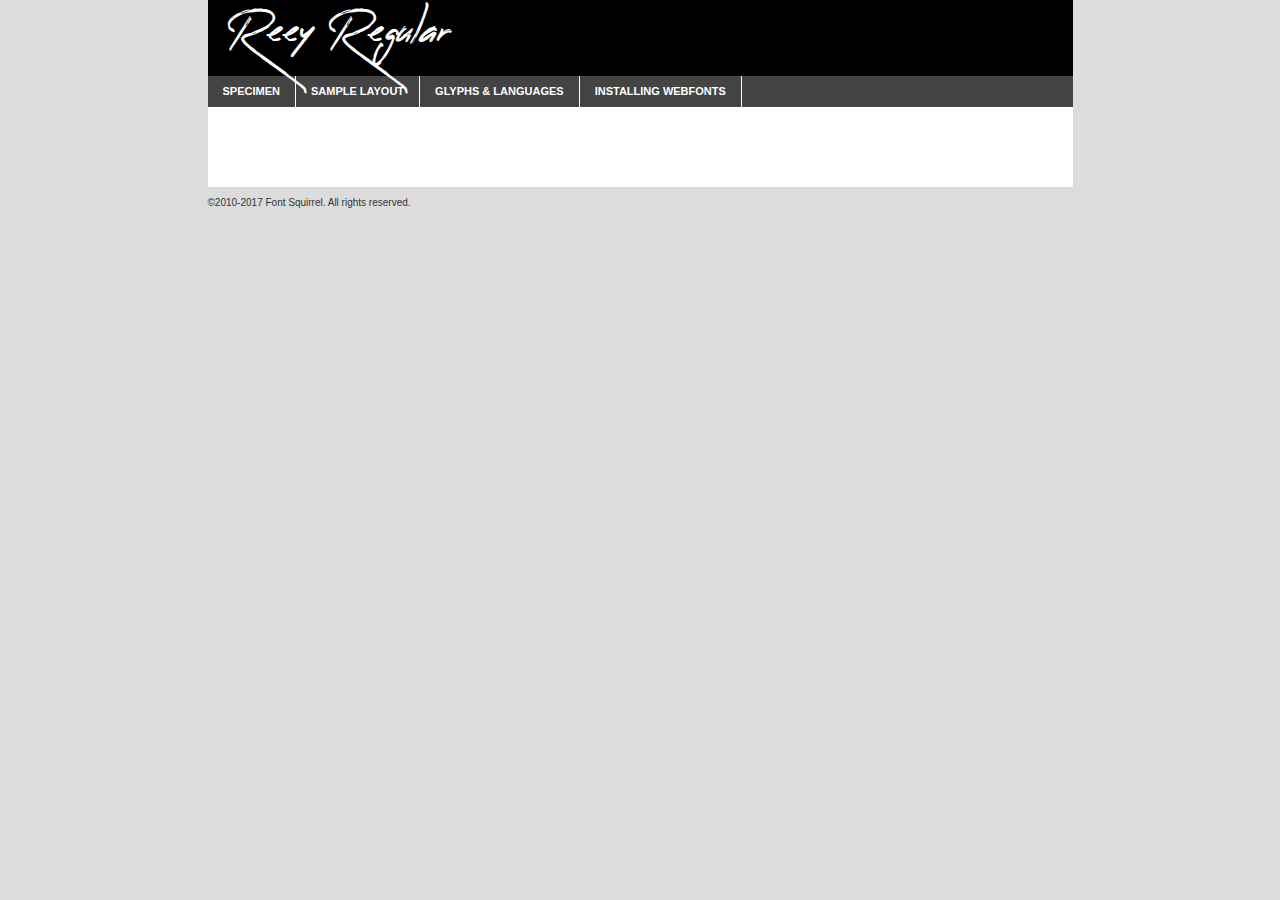
<file: assets/vendors/reey-font/reey-regular-demo.html>
<!DOCTYPE html PUBLIC "-//W3C//DTD XHTML 1.0 Transitional//EN"
	"http://www.w3.org/TR/xhtml1/DTD/xhtml1-transitional.dtd">

<html xmlns="http://www.w3.org/1999/xhtml" xml:lang="en" lang="en">
<head>
	<meta http-equiv="Content-Type" content="text/html; charset=utf-8" />
	<script src="http://ajax.googleapis.com/ajax/libs/jquery/1.7.2/jquery.min.js" type="text/javascript" charset="utf-8"></script>
	<script type="text/javascript">
	(function($){$.fn.easyTabs=function(option){var param=jQuery.extend({fadeSpeed:"fast",defaultContent:1,activeClass:'active'},option);$(this).each(function(){var thisId="#"+this.id;if(param.defaultContent==''){param.defaultContent=1;}
	if(typeof param.defaultContent=="number")
	{var defaultTab=$(thisId+" .tabs li:eq("+(param.defaultContent-1)+") a").attr('href').substr(1);}else{var defaultTab=param.defaultContent;}
	$(thisId+" .tabs li a").each(function(){var tabToHide=$(this).attr('href').substr(1);$("#"+tabToHide).addClass('easytabs-tab-content');});hideAll();changeContent(defaultTab);function hideAll(){$(thisId+" .easytabs-tab-content").hide();}
	function changeContent(tabId){hideAll();$(thisId+" .tabs li").removeClass(param.activeClass);$(thisId+" .tabs li a[href=#"+tabId+"]").closest('li').addClass(param.activeClass);if(param.fadeSpeed!="none")
	{$(thisId+" #"+tabId).fadeIn(param.fadeSpeed);}else{$(thisId+" #"+tabId).show();}}
	$(thisId+" .tabs li").click(function(){var tabId=$(this).find('a').attr('href').substr(1);changeContent(tabId);return false;});});}})(jQuery);
	</script>
	<link rel="stylesheet" href="specimen_files/specimen_stylesheet.css" type="text/css" charset="utf-8" />
	<link rel="stylesheet" href="stylesheet.css" type="text/css" charset="utf-8" />

	<style type="text/css">
					body{
				font-family: 'reeyregular';
							}
		</style>

	<title>Reey Regular Specimen</title>
	
	
	<script type="text/javascript" charset="utf-8">
		$(document).ready(function() {
			$('#container').easyTabs({defaultContent:1});
		});
	</script>
</head>

<body>
<div id="container">
	<div id="header">
		Reey Regular	</div>
	<ul class="tabs">
		<li><a href="#specimen">Specimen</a></li>
		<li><a href="#layout">Sample Layout</a></li>
				<li><a href="#glyphs">Glyphs &amp; Languages</a></li>
		<li><a href="#installing">Installing Webfonts</a></li>
		
	</ul>
	
	<div id="main_content">

		
			<div id="specimen">
		
				<div class="section">
					<div class="grid12 firstcol">
						<div class="huge">AaBb</div>
					</div>
				</div>
		
				<div class="section">
					<div class="glyph_range">A&#x200B;B&#x200b;C&#x200b;D&#x200b;E&#x200b;F&#x200b;G&#x200b;H&#x200b;I&#x200b;J&#x200b;K&#x200b;L&#x200b;M&#x200b;N&#x200b;O&#x200b;P&#x200b;Q&#x200b;R&#x200b;S&#x200b;T&#x200b;U&#x200b;V&#x200b;W&#x200b;X&#x200b;Y&#x200b;Z&#x200b;a&#x200b;b&#x200b;c&#x200b;d&#x200b;e&#x200b;f&#x200b;g&#x200b;h&#x200b;i&#x200b;j&#x200b;k&#x200b;l&#x200b;m&#x200b;n&#x200b;o&#x200b;p&#x200b;q&#x200b;r&#x200b;s&#x200b;t&#x200b;u&#x200b;v&#x200b;w&#x200b;x&#x200b;y&#x200b;z&#x200b;1&#x200b;2&#x200b;3&#x200b;4&#x200b;5&#x200b;6&#x200b;7&#x200b;8&#x200b;9&#x200b;0&#x200b;&amp;&#x200b;.&#x200b;,&#x200b;?&#x200b;!&#x200b;&#64;&#x200b;(&#x200b;)&#x200b;#&#x200b;$&#x200b;%&#x200b;*&#x200b;+&#x200b;-&#x200b;=&#x200b;:&#x200b;;</div>
				</div>
				<div class="section">
					<div class="grid12 firstcol">
						<table class="sample_table">
							<tr><td>10</td><td class="size10">abcdefghijklmnopqrstuvwxyzABCDEFGHIJKLMNOPQRSTUVWXYZ0123456789abcdefghijklmnopqrstuvwxyzABCDEFGHIJKLMNOPQRSTUVWXYZ0123456789abcdefghijklmnopqrstuvwxyzABCDEFGHIJKLMNOPQRSTUVWXYZ</td></tr>
							<tr><td>11</td><td class="size11">abcdefghijklmnopqrstuvwxyzABCDEFGHIJKLMNOPQRSTUVWXYZ0123456789abcdefghijklmnopqrstuvwxyzABCDEFGHIJKLMNOPQRSTUVWXYZ0123456789abcdefghijklmnopqrstuvwxyzABCDEFGHIJKLMNOPQRSTUVWXYZ</td></tr>
							<tr><td>12</td><td class="size12">abcdefghijklmnopqrstuvwxyzABCDEFGHIJKLMNOPQRSTUVWXYZ0123456789abcdefghijklmnopqrstuvwxyzABCDEFGHIJKLMNOPQRSTUVWXYZ0123456789abcdefghijklmnopqrstuvwxyzABCDEFGHIJKLMNOPQRSTUVWXYZ</td></tr>
							<tr><td>13</td><td class="size13">abcdefghijklmnopqrstuvwxyzABCDEFGHIJKLMNOPQRSTUVWXYZ0123456789abcdefghijklmnopqrstuvwxyzABCDEFGHIJKLMNOPQRSTUVWXYZ0123456789abcdefghijklmnopqrstuvwxyzABCDEFGHIJKLMNOPQRSTUVWXYZ</td></tr>
							<tr><td>14</td><td class="size14">abcdefghijklmnopqrstuvwxyzABCDEFGHIJKLMNOPQRSTUVWXYZ0123456789abcdefghijklmnopqrstuvwxyzABCDEFGHIJKLMNOPQRSTUVWXYZ0123456789abcdefghijklmnopqrstuvwxyzABCDEFGHIJKLMNOPQRSTUVWXYZ</td></tr>
							<tr><td>16</td><td class="size16">abcdefghijklmnopqrstuvwxyzABCDEFGHIJKLMNOPQRSTUVWXYZ0123456789abcdefghijklmnopqrstuvwxyzABCDEFGHIJKLMNOPQRSTUVWXYZ</td></tr>
							<tr><td>18</td><td class="size18">abcdefghijklmnopqrstuvwxyzABCDEFGHIJKLMNOPQRSTUVWXYZ0123456789abcdefghijklmnopqrstuvwxyzABCDEFGHIJKLMNOPQRSTUVWXYZ</td></tr>
							<tr><td>20</td><td class="size20">abcdefghijklmnopqrstuvwxyzABCDEFGHIJKLMNOPQRSTUVWXYZ0123456789abcdefghijklmnopqrstuvwxyzABCDEFGHIJKLMNOPQRSTUVWXYZ</td></tr>
							<tr><td>24</td><td class="size24">abcdefghijklmnopqrstuvwxyzABCDEFGHIJKLMNOPQRSTUVWXYZ0123456789abcdefghijklmnopqrstuvwxyzABCDEFGHIJKLMNOPQRSTUVWXYZ</td></tr>
							<tr><td>30</td><td class="size30">abcdefghijklmnopqrstuvwxyzABCDEFGHIJKLMNOPQRSTUVWXYZ0123456789abcdefghijklmnopqrstuvwxyzABCDEFGHIJKLMNOPQRSTUVWXYZ</td></tr>
							<tr><td>36</td><td class="size36">abcdefghijklmnopqrstuvwxyzABCDEFGHIJKLMNOPQRSTUVWXYZ0123456789abcdefghijklmnopqrstuvwxyzABCDEFGHIJKLMNOPQRSTUVWXYZ</td></tr>
							<tr><td>48</td><td class="size48">abcdefghijklmnopqrstuvwxyzABCDEFGHIJKLMNOPQRSTUVWXYZ0123456789abcdefghijklmnopqrstuvwxyzABCDEFGHIJKLMNOPQRSTUVWXYZ</td></tr>
							<tr><td>60</td><td class="size60">abcdefghijklmnopqrstuvwxyzABCDEFGHIJKLMNOPQRSTUVWXYZ0123456789abcdefghijklmnopqrstuvwxyzABCDEFGHIJKLMNOPQRSTUVWXYZ</td></tr>
							<tr><td>72</td><td class="size72">abcdefghijklmnopqrstuvwxyzABCDEFGHIJKLMNOPQRSTUVWXYZ0123456789abcdefghijklmnopqrstuvwxyzABCDEFGHIJKLMNOPQRSTUVWXYZ</td></tr>
							<tr><td>90</td><td class="size90">abcdefghijklmnopqrstuvwxyzABCDEFGHIJKLMNOPQRSTUVWXYZ0123456789abcdefghijklmnopqrstuvwxyzABCDEFGHIJKLMNOPQRSTUVWXYZ</td></tr>
						</table>
				
					</div>
			
				</div>
		
		
		
								<div class="section" id="bodycomparison">


										<div id="xheight">
				<div class="fontbody">&#x25FC;&#x25FC;&#x25FC;&#x25FC;&#x25FC;&#x25FC;&#x25FC;&#x25FC;&#x25FC;&#x25FC;&#x25FC;&#x25FC;&#x25FC;&#x25FC;&#x25FC;&#x25FC;&#x25FC;&#x25FC;&#x25FC;&#x25FC;&#x25FC;&#x25FC;&#x25FC;&#x25FC;&#x25FC;&#x25FC;&#x25FC;&#x25FC;&#x25FC;&#x25FC;&#x25FC;&#x25FC;&#x25FC;&#x25FC;&#x25FC;&#x25FC;&#x25FC;&#x25FC;&#x25FC;&#x25FC;&#x25FC;&#x25FC;&#x25FC;&#x25FC;&#x25FC;&#x25FC;&#x25FC;&#x25FC;&#x25FC;&#x25FC;&#x25FC;&#x25FC;&#x25FC;&#x25FC;&#x25FC;&#x25FC;&#x25FC;&#x25FC;&#x25FC;&#x25FC;&#x25FC;&#x25FC;&#x25FC;&#x25FC;&#x25FC;&#x25FC;&#x25FC;&#x25FC;&#x25FC;&#x25FC;&#x25FC;&#x25FC;&#x25FC;&#x25FC;&#x25FC;&#x25FC;&#x25FC;&#x25FC;&#x25FC;&#x25FC;&#x25FC;&#x25FC;&#x25FC;&#x25FC;&#x25FC;&#x25FC;&#x25FC;&#x25FC;&#x25FC;&#x25FC;&#x25FC;&#x25FC;&#x25FC;&#x25FC;&#x25FC;&#x25FC;&#x25FC;&#x25FC;&#x25FC;body</div><div class="arialbody">body</div><div class="verdanabody">body</div><div class="georgiabody">body</div></div>
										<div class="fontbody" style="z-index:1">
											body<span>Reey Regular</span>
										</div>
										<div class="arialbody" style="z-index:1">
											body<span>Arial</span>
										</div>
										<div class="verdanabody" style="z-index:1">
											body<span>Verdana</span>
										</div>
										<div class="georgiabody" style="z-index:1">
											body<span>Georgia</span>
										</div>



								</div>
		
		
				<div class="section psample psample_row1" id="">
					
					<div class="grid2 firstcol">
						<p class="size10"><span>10.</span>Aenean lacinia bibendum nulla sed consectetur. Fusce dapibus, tellus ac cursus commodo, tortor mauris condimentum nibh, ut fermentum massa justo sit amet risus. Nullam id dolor id nibh ultricies vehicula ut id elit. Cum sociis natoque penatibus et magnis dis parturient montes, nascetur ridiculus mus. Nulla vitae elit libero, a pharetra augue.</p>
			
					</div>
					<div class="grid3">
						<p class="size11"><span>11.</span>Aenean lacinia bibendum nulla sed consectetur. Fusce dapibus, tellus ac cursus commodo, tortor mauris condimentum nibh, ut fermentum massa justo sit amet risus. Nullam id dolor id nibh ultricies vehicula ut id elit. Cum sociis natoque penatibus et magnis dis parturient montes, nascetur ridiculus mus. Nulla vitae elit libero, a pharetra augue.</p>
			
					</div>
					<div class="grid3">
						<p class="size12"><span>12.</span>Aenean lacinia bibendum nulla sed consectetur. Fusce dapibus, tellus ac cursus commodo, tortor mauris condimentum nibh, ut fermentum massa justo sit amet risus. Nullam id dolor id nibh ultricies vehicula ut id elit. Cum sociis natoque penatibus et magnis dis parturient montes, nascetur ridiculus mus. Nulla vitae elit libero, a pharetra augue.</p>
			
					</div>
					<div class="grid4">
						<p class="size13"><span>13.</span>Aenean lacinia bibendum nulla sed consectetur. Fusce dapibus, tellus ac cursus commodo, tortor mauris condimentum nibh, ut fermentum massa justo sit amet risus. Nullam id dolor id nibh ultricies vehicula ut id elit. Cum sociis natoque penatibus et magnis dis parturient montes, nascetur ridiculus mus. Nulla vitae elit libero, a pharetra augue.</p>
			
					</div>
					<div class="white_blend"></div>
					
				</div>
				<div class="section psample psample_row2" id="">
					<div class="grid3 firstcol">
						<p class="size14"><span>14.</span>Aenean lacinia bibendum nulla sed consectetur. Fusce dapibus, tellus ac cursus commodo, tortor mauris condimentum nibh, ut fermentum massa justo sit amet risus. Nullam id dolor id nibh ultricies vehicula ut id elit. Cum sociis natoque penatibus et magnis dis parturient montes, nascetur ridiculus mus. Nulla vitae elit libero, a pharetra augue.</p>
			
					</div>
					<div class="grid4">
						<p class="size16"><span>16.</span>Aenean lacinia bibendum nulla sed consectetur. Fusce dapibus, tellus ac cursus commodo, tortor mauris condimentum nibh, ut fermentum massa justo sit amet risus. Nullam id dolor id nibh ultricies vehicula ut id elit. Cum sociis natoque penatibus et magnis dis parturient montes, nascetur ridiculus mus. Nulla vitae elit libero, a pharetra augue.</p>
			
					</div>
					<div class="grid5">
						<p class="size18"><span>18.</span>Aenean lacinia bibendum nulla sed consectetur. Fusce dapibus, tellus ac cursus commodo, tortor mauris condimentum nibh, ut fermentum massa justo sit amet risus. Nullam id dolor id nibh ultricies vehicula ut id elit. Cum sociis natoque penatibus et magnis dis parturient montes, nascetur ridiculus mus. Nulla vitae elit libero, a pharetra augue.</p>
			
					</div>

					<div class="white_blend"></div>

				</div>
				
				<div class="section psample psample_row3" id="">
					<div class="grid5 firstcol">
						<p class="size20"><span>20.</span>Aenean lacinia bibendum nulla sed consectetur. Fusce dapibus, tellus ac cursus commodo, tortor mauris condimentum nibh, ut fermentum massa justo sit amet risus. Nullam id dolor id nibh ultricies vehicula ut id elit. Cum sociis natoque penatibus et magnis dis parturient montes, nascetur ridiculus mus. Nulla vitae elit libero, a pharetra augue.</p>
					</div>
					<div class="grid7">
						<p class="size24"><span>24.</span>Aenean lacinia bibendum nulla sed consectetur. Fusce dapibus, tellus ac cursus commodo, tortor mauris condimentum nibh, ut fermentum massa justo sit amet risus. Nullam id dolor id nibh ultricies vehicula ut id elit. Cum sociis natoque penatibus et magnis dis parturient montes, nascetur ridiculus mus. Nulla vitae elit libero, a pharetra augue.</p>
					</div>
					
					<div class="white_blend"></div>
					
				</div>
				
				<div class="section psample psample_row4" id="">
					<div class="grid12 firstcol">
						<p class="size30"><span>30.</span>Aenean lacinia bibendum nulla sed consectetur. Fusce dapibus, tellus ac cursus commodo, tortor mauris condimentum nibh, ut fermentum massa justo sit amet risus. Nullam id dolor id nibh ultricies vehicula ut id elit. Cum sociis natoque penatibus et magnis dis parturient montes, nascetur ridiculus mus. Nulla vitae elit libero, a pharetra augue.</p>
					</div>
					<div class="white_blend"></div>
					
				</div>
				
				
				
				<div class="section psample psample_row1 fullreverse">
					<div class="grid2 firstcol">
						<p class="size10"><span>10.</span>Aenean lacinia bibendum nulla sed consectetur. Fusce dapibus, tellus ac cursus commodo, tortor mauris condimentum nibh, ut fermentum massa justo sit amet risus. Nullam id dolor id nibh ultricies vehicula ut id elit. Cum sociis natoque penatibus et magnis dis parturient montes, nascetur ridiculus mus. Nulla vitae elit libero, a pharetra augue.</p>
			
					</div>
					<div class="grid3">
						<p class="size11"><span>11.</span>Aenean lacinia bibendum nulla sed consectetur. Fusce dapibus, tellus ac cursus commodo, tortor mauris condimentum nibh, ut fermentum massa justo sit amet risus. Nullam id dolor id nibh ultricies vehicula ut id elit. Cum sociis natoque penatibus et magnis dis parturient montes, nascetur ridiculus mus. Nulla vitae elit libero, a pharetra augue.</p>
			
					</div>
					<div class="grid3">
						<p class="size12"><span>12.</span>Aenean lacinia bibendum nulla sed consectetur. Fusce dapibus, tellus ac cursus commodo, tortor mauris condimentum nibh, ut fermentum massa justo sit amet risus. Nullam id dolor id nibh ultricies vehicula ut id elit. Cum sociis natoque penatibus et magnis dis parturient montes, nascetur ridiculus mus. Nulla vitae elit libero, a pharetra augue.</p>
			
					</div>
					<div class="grid4">
						<p class="size13"><span>13.</span>Aenean lacinia bibendum nulla sed consectetur. Fusce dapibus, tellus ac cursus commodo, tortor mauris condimentum nibh, ut fermentum massa justo sit amet risus. Nullam id dolor id nibh ultricies vehicula ut id elit. Cum sociis natoque penatibus et magnis dis parturient montes, nascetur ridiculus mus. Nulla vitae elit libero, a pharetra augue.</p>
			
					</div>
					<div class="black_blend"></div>
					
				</div>
				
				<div class="section psample psample_row2 fullreverse">
					<div class="grid3 firstcol">
						<p class="size14"><span>14.</span>Aenean lacinia bibendum nulla sed consectetur. Fusce dapibus, tellus ac cursus commodo, tortor mauris condimentum nibh, ut fermentum massa justo sit amet risus. Nullam id dolor id nibh ultricies vehicula ut id elit. Cum sociis natoque penatibus et magnis dis parturient montes, nascetur ridiculus mus. Nulla vitae elit libero, a pharetra augue.</p>
			
					</div>
					<div class="grid4">
						<p class="size16"><span>16.</span>Aenean lacinia bibendum nulla sed consectetur. Fusce dapibus, tellus ac cursus commodo, tortor mauris condimentum nibh, ut fermentum massa justo sit amet risus. Nullam id dolor id nibh ultricies vehicula ut id elit. Cum sociis natoque penatibus et magnis dis parturient montes, nascetur ridiculus mus. Nulla vitae elit libero, a pharetra augue.</p>
			
					</div>
					<div class="grid5">
						<p class="size18"><span>18.</span>Aenean lacinia bibendum nulla sed consectetur. Fusce dapibus, tellus ac cursus commodo, tortor mauris condimentum nibh, ut fermentum massa justo sit amet risus. Nullam id dolor id nibh ultricies vehicula ut id elit. Cum sociis natoque penatibus et magnis dis parturient montes, nascetur ridiculus mus. Nulla vitae elit libero, a pharetra augue.</p>
			
					</div>
					<div class="black_blend"></div>

				</div>
				
				<div class="section psample fullreverse psample_row3" id="">
					<div class="grid5 firstcol">
						<p class="size20"><span>20.</span>Aenean lacinia bibendum nulla sed consectetur. Fusce dapibus, tellus ac cursus commodo, tortor mauris condimentum nibh, ut fermentum massa justo sit amet risus. Nullam id dolor id nibh ultricies vehicula ut id elit. Cum sociis natoque penatibus et magnis dis parturient montes, nascetur ridiculus mus. Nulla vitae elit libero, a pharetra augue.</p>
					</div>
					<div class="grid7">
						<p class="size24"><span>24.</span>Aenean lacinia bibendum nulla sed consectetur. Fusce dapibus, tellus ac cursus commodo, tortor mauris condimentum nibh, ut fermentum massa justo sit amet risus. Nullam id dolor id nibh ultricies vehicula ut id elit. Cum sociis natoque penatibus et magnis dis parturient montes, nascetur ridiculus mus. Nulla vitae elit libero, a pharetra augue.</p>
					</div>
					
					<div class="black_blend"></div>
					
				</div>
				
				<div class="section psample fullreverse psample_row4" id="" style="border-bottom: 20px #000 solid;">
					<div class="grid12 firstcol">
						<p class="size30"><span>30.</span>Aenean lacinia bibendum nulla sed consectetur. Fusce dapibus, tellus ac cursus commodo, tortor mauris condimentum nibh, ut fermentum massa justo sit amet risus. Nullam id dolor id nibh ultricies vehicula ut id elit. Cum sociis natoque penatibus et magnis dis parturient montes, nascetur ridiculus mus. Nulla vitae elit libero, a pharetra augue.</p>
					</div>
					<div class="black_blend"></div>
					
				</div>
				
				
				
				
			</div>
			
			<div id="layout">
				
				<div class="section">
					
					<div class="grid12 firstcol">
						<h1>Lorem Ipsum Dolor</h1>
						<h2>Etiam porta sem malesuada magna mollis euismod</h2>
						
						<p class="byline">By <a href="#link">Aenean Lacinia</a></p>
					</div>
				</div>
				<div class="section">
					<div class="grid8 firstcol">
						<p class="large">Donec sed odio dui. Morbi leo risus, porta ac consectetur ac, vestibulum at eros. Fusce dapibus, tellus ac cursus commodo, tortor mauris condimentum nibh, ut fermentum massa justo sit amet risus. </p>

						
						<h3>Pellentesque ornare sem</h3>

						<p>Maecenas sed diam eget risus varius blandit sit amet non magna. Maecenas faucibus mollis interdum. Donec ullamcorper nulla non metus auctor fringilla. Nullam id dolor id nibh ultricies vehicula ut id elit. Nullam id dolor id nibh ultricies vehicula ut id elit. </p>

						<p>Aenean eu leo quam. Pellentesque ornare sem lacinia quam venenatis vestibulum. Lorem ipsum dolor sit amet, consectetur adipiscing elit. Cum sociis natoque penatibus et magnis dis parturient montes, nascetur ridiculus mus. </p>

						<p>Nulla vitae elit libero, a pharetra augue. Praesent commodo cursus magna, vel scelerisque nisl consectetur et. Aenean lacinia bibendum nulla sed consectetur. </p>

						<p>Nullam quis risus eget urna mollis ornare vel eu leo. Nullam quis risus eget urna mollis ornare vel eu leo. Maecenas sed diam eget risus varius blandit sit amet non magna. Donec ullamcorper nulla non metus auctor fringilla. </p>

						<h3>Cras mattis consectetur</h3>

						<p>Aenean eu leo quam. Pellentesque ornare sem lacinia quam venenatis vestibulum. Aenean lacinia bibendum nulla sed consectetur. Integer posuere erat a ante venenatis dapibus posuere velit aliquet. Cras mattis consectetur purus sit amet fermentum. </p>

						<p>Nullam id dolor id nibh ultricies vehicula ut id elit. Nullam quis risus eget urna mollis ornare vel eu leo. Cras mattis consectetur purus sit amet fermentum.</p>
					</div>
					
					<div class="grid4 sidebar">
						
						<div class="box reverse">
							<p class="last">Nullam quis risus eget urna mollis ornare vel eu leo. Donec ullamcorper nulla non metus auctor fringilla. Cras mattis consectetur purus sit amet fermentum. Sed posuere consectetur est at lobortis. Lorem ipsum dolor sit amet, consectetur adipiscing elit. </p>
						</div>
						
						<p class="caption">Maecenas sed diam eget risus varius.</p>

						<p>Vestibulum id ligula porta felis euismod semper. Integer posuere erat a ante venenatis dapibus posuere velit aliquet. Vestibulum id ligula porta felis euismod semper. Sed posuere consectetur est at lobortis. Maecenas sed diam eget risus varius blandit sit amet non magna. Fusce dapibus, tellus ac cursus commodo, tortor mauris condimentum nibh, ut fermentum massa justo sit amet risus. </p>

					

						<p>Duis mollis, est non commodo luctus, nisi erat porttitor ligula, eget lacinia odio sem nec elit. Aenean lacinia bibendum nulla sed consectetur. Vivamus sagittis lacus vel augue laoreet rutrum faucibus dolor auctor. Aenean lacinia bibendum nulla sed consectetur. Nullam quis risus eget urna mollis ornare vel eu leo. </p>

						<p>Praesent commodo cursus magna, vel scelerisque nisl consectetur et. Donec ullamcorper nulla non metus auctor fringilla. Maecenas faucibus mollis interdum. Fusce dapibus, tellus ac cursus commodo, tortor mauris condimentum nibh, ut fermentum massa justo sit amet risus. </p>

					</div>
				</div>
				
			</div>


			



		<div id="glyphs">
			<div class="section">
				<div class="grid12 firstcol">
			
				<h1>Language Support</h1>
				<p>The subset of Reey Regular in this kit supports the following languages:<br />
			
					English, Arrernte, Bislama, Cebuano, Fijian, Gilbertese, Hmong, Ibanag, Iloko_ilokano, Interglossa_glosa, Interlingua, Lojban, Norfolk_pitcairnese, Oromo, Rotokas, Seychelles_creole, Shona, Somali, Southern_ndebele, Swahili, Swati_swazi, Tok_pisin, Warlpiri, Xhosa, Zulu, Latinbasic, Ubasic, Demo				</p>
				<h1>Glyph Chart</h1>
				<p>The subset of Reey Regular in this kit includes all the glyphs listed below. Unicode entities are included above each glyph to help you insert individual characters into your layout.</p>
				<div id="glyph_chart">
			
																				 <div><p>&amp;#32;</p>&#32;</div>
																				 <div><p>&amp;#33;</p>&#33;</div>
																				 <div><p>&amp;#34;</p>&#34;</div>
																				 <div><p>&amp;#35;</p>&#35;</div>
																				 <div><p>&amp;#36;</p>&#36;</div>
																				 <div><p>&amp;#37;</p>&#37;</div>
																				 <div><p>&amp;#38;</p>&#38;</div>
																				 <div><p>&amp;#39;</p>&#39;</div>
																				 <div><p>&amp;#40;</p>&#40;</div>
																				 <div><p>&amp;#41;</p>&#41;</div>
																				 <div><p>&amp;#42;</p>&#42;</div>
																				 <div><p>&amp;#43;</p>&#43;</div>
																				 <div><p>&amp;#44;</p>&#44;</div>
																				 <div><p>&amp;#45;</p>&#45;</div>
																				 <div><p>&amp;#46;</p>&#46;</div>
																				 <div><p>&amp;#47;</p>&#47;</div>
																				 <div><p>&amp;#48;</p>&#48;</div>
																				 <div><p>&amp;#49;</p>&#49;</div>
																				 <div><p>&amp;#50;</p>&#50;</div>
																				 <div><p>&amp;#51;</p>&#51;</div>
																				 <div><p>&amp;#52;</p>&#52;</div>
																				 <div><p>&amp;#53;</p>&#53;</div>
																				 <div><p>&amp;#54;</p>&#54;</div>
																				 <div><p>&amp;#55;</p>&#55;</div>
																				 <div><p>&amp;#56;</p>&#56;</div>
																				 <div><p>&amp;#57;</p>&#57;</div>
																				 <div><p>&amp;#58;</p>&#58;</div>
																				 <div><p>&amp;#59;</p>&#59;</div>
																				 <div><p>&amp;#60;</p>&#60;</div>
																				 <div><p>&amp;#61;</p>&#61;</div>
																				 <div><p>&amp;#62;</p>&#62;</div>
																				 <div><p>&amp;#63;</p>&#63;</div>
																				 <div><p>&amp;#64;</p>&#64;</div>
																				 <div><p>&amp;#65;</p>&#65;</div>
																				 <div><p>&amp;#66;</p>&#66;</div>
																				 <div><p>&amp;#67;</p>&#67;</div>
																				 <div><p>&amp;#68;</p>&#68;</div>
																				 <div><p>&amp;#69;</p>&#69;</div>
																				 <div><p>&amp;#70;</p>&#70;</div>
																				 <div><p>&amp;#71;</p>&#71;</div>
																				 <div><p>&amp;#72;</p>&#72;</div>
																				 <div><p>&amp;#73;</p>&#73;</div>
																				 <div><p>&amp;#74;</p>&#74;</div>
																				 <div><p>&amp;#75;</p>&#75;</div>
																				 <div><p>&amp;#76;</p>&#76;</div>
																				 <div><p>&amp;#77;</p>&#77;</div>
																				 <div><p>&amp;#78;</p>&#78;</div>
																				 <div><p>&amp;#79;</p>&#79;</div>
																				 <div><p>&amp;#80;</p>&#80;</div>
																				 <div><p>&amp;#81;</p>&#81;</div>
																				 <div><p>&amp;#82;</p>&#82;</div>
																				 <div><p>&amp;#83;</p>&#83;</div>
																				 <div><p>&amp;#84;</p>&#84;</div>
																				 <div><p>&amp;#85;</p>&#85;</div>
																				 <div><p>&amp;#86;</p>&#86;</div>
																				 <div><p>&amp;#87;</p>&#87;</div>
																				 <div><p>&amp;#88;</p>&#88;</div>
																				 <div><p>&amp;#89;</p>&#89;</div>
																				 <div><p>&amp;#90;</p>&#90;</div>
																				 <div><p>&amp;#91;</p>&#91;</div>
																				 <div><p>&amp;#92;</p>&#92;</div>
																				 <div><p>&amp;#93;</p>&#93;</div>
																				 <div><p>&amp;#94;</p>&#94;</div>
																				 <div><p>&amp;#95;</p>&#95;</div>
																				 <div><p>&amp;#96;</p>&#96;</div>
																				 <div><p>&amp;#97;</p>&#97;</div>
																				 <div><p>&amp;#98;</p>&#98;</div>
																				 <div><p>&amp;#99;</p>&#99;</div>
																				 <div><p>&amp;#100;</p>&#100;</div>
																				 <div><p>&amp;#101;</p>&#101;</div>
																				 <div><p>&amp;#102;</p>&#102;</div>
																				 <div><p>&amp;#103;</p>&#103;</div>
																				 <div><p>&amp;#104;</p>&#104;</div>
																				 <div><p>&amp;#105;</p>&#105;</div>
																				 <div><p>&amp;#106;</p>&#106;</div>
																				 <div><p>&amp;#107;</p>&#107;</div>
																				 <div><p>&amp;#108;</p>&#108;</div>
																				 <div><p>&amp;#109;</p>&#109;</div>
																				 <div><p>&amp;#110;</p>&#110;</div>
																				 <div><p>&amp;#111;</p>&#111;</div>
																				 <div><p>&amp;#112;</p>&#112;</div>
																				 <div><p>&amp;#113;</p>&#113;</div>
																				 <div><p>&amp;#114;</p>&#114;</div>
																				 <div><p>&amp;#115;</p>&#115;</div>
																				 <div><p>&amp;#116;</p>&#116;</div>
																				 <div><p>&amp;#117;</p>&#117;</div>
																				 <div><p>&amp;#118;</p>&#118;</div>
																				 <div><p>&amp;#119;</p>&#119;</div>
																				 <div><p>&amp;#120;</p>&#120;</div>
																				 <div><p>&amp;#121;</p>&#121;</div>
																				 <div><p>&amp;#122;</p>&#122;</div>
																				 <div><p>&amp;#123;</p>&#123;</div>
																				 <div><p>&amp;#124;</p>&#124;</div>
																				 <div><p>&amp;#125;</p>&#125;</div>
																				 <div><p>&amp;#126;</p>&#126;</div>
																				 <div><p>&amp;#160;</p>&#160;</div>
																				 <div><p>&amp;#161;</p>&#161;</div>
																				 <div><p>&amp;#162;</p>&#162;</div>
																				 <div><p>&amp;#163;</p>&#163;</div>
																				 <div><p>&amp;#164;</p>&#164;</div>
																				 <div><p>&amp;#165;</p>&#165;</div>
																				 <div><p>&amp;#166;</p>&#166;</div>
																				 <div><p>&amp;#167;</p>&#167;</div>
																				 <div><p>&amp;#168;</p>&#168;</div>
																				 <div><p>&amp;#169;</p>&#169;</div>
																				 <div><p>&amp;#171;</p>&#171;</div>
																				 <div><p>&amp;#173;</p>&#173;</div>
																				 <div><p>&amp;#174;</p>&#174;</div>
																				 <div><p>&amp;#176;</p>&#176;</div>
																				 <div><p>&amp;#177;</p>&#177;</div>
																				 <div><p>&amp;#180;</p>&#180;</div>
																				 <div><p>&amp;#183;</p>&#183;</div>
																				 <div><p>&amp;#184;</p>&#184;</div>
																				 <div><p>&amp;#187;</p>&#187;</div>
																				 <div><p>&amp;#191;</p>&#191;</div>
																				 <div><p>&amp;#215;</p>&#215;</div>
																				 <div><p>&amp;#224;</p>&#224;</div>
																				 <div><p>&amp;#225;</p>&#225;</div>
																				 <div><p>&amp;#226;</p>&#226;</div>
																				 <div><p>&amp;#227;</p>&#227;</div>
																				 <div><p>&amp;#228;</p>&#228;</div>
																				 <div><p>&amp;#229;</p>&#229;</div>
																				 <div><p>&amp;#231;</p>&#231;</div>
																				 <div><p>&amp;#232;</p>&#232;</div>
																				 <div><p>&amp;#233;</p>&#233;</div>
																				 <div><p>&amp;#234;</p>&#234;</div>
																				 <div><p>&amp;#235;</p>&#235;</div>
																				 <div><p>&amp;#236;</p>&#236;</div>
																				 <div><p>&amp;#237;</p>&#237;</div>
																				 <div><p>&amp;#238;</p>&#238;</div>
																				 <div><p>&amp;#239;</p>&#239;</div>
																				 <div><p>&amp;#241;</p>&#241;</div>
																				 <div><p>&amp;#242;</p>&#242;</div>
																				 <div><p>&amp;#243;</p>&#243;</div>
																				 <div><p>&amp;#244;</p>&#244;</div>
																				 <div><p>&amp;#245;</p>&#245;</div>
																				 <div><p>&amp;#246;</p>&#246;</div>
																				 <div><p>&amp;#247;</p>&#247;</div>
																				 <div><p>&amp;#249;</p>&#249;</div>
																				 <div><p>&amp;#250;</p>&#250;</div>
																				 <div><p>&amp;#251;</p>&#251;</div>
																				 <div><p>&amp;#252;</p>&#252;</div>
																				 <div><p>&amp;#253;</p>&#253;</div>
																				 <div><p>&amp;#255;</p>&#255;</div>
																				 <div><p>&amp;#710;</p>&#710;</div>
																				 <div><p>&amp;#732;</p>&#732;</div>
																				 <div><p>&amp;#8192;</p>&#8192;</div>
																				 <div><p>&amp;#8193;</p>&#8193;</div>
																				 <div><p>&amp;#8194;</p>&#8194;</div>
																				 <div><p>&amp;#8195;</p>&#8195;</div>
																				 <div><p>&amp;#8196;</p>&#8196;</div>
																				 <div><p>&amp;#8197;</p>&#8197;</div>
																				 <div><p>&amp;#8198;</p>&#8198;</div>
																				 <div><p>&amp;#8199;</p>&#8199;</div>
																				 <div><p>&amp;#8200;</p>&#8200;</div>
																				 <div><p>&amp;#8201;</p>&#8201;</div>
																				 <div><p>&amp;#8202;</p>&#8202;</div>
																				 <div><p>&amp;#8208;</p>&#8208;</div>
																				 <div><p>&amp;#8209;</p>&#8209;</div>
																				 <div><p>&amp;#8210;</p>&#8210;</div>
																				 <div><p>&amp;#8211;</p>&#8211;</div>
																				 <div><p>&amp;#8212;</p>&#8212;</div>
																				 <div><p>&amp;#8216;</p>&#8216;</div>
																				 <div><p>&amp;#8217;</p>&#8217;</div>
																				 <div><p>&amp;#8218;</p>&#8218;</div>
																				 <div><p>&amp;#8220;</p>&#8220;</div>
																				 <div><p>&amp;#8221;</p>&#8221;</div>
																				 <div><p>&amp;#8222;</p>&#8222;</div>
																				 <div><p>&amp;#8226;</p>&#8226;</div>
																				 <div><p>&amp;#8230;</p>&#8230;</div>
																				 <div><p>&amp;#8239;</p>&#8239;</div>
																				 <div><p>&amp;#8249;</p>&#8249;</div>
																				 <div><p>&amp;#8250;</p>&#8250;</div>
																				 <div><p>&amp;#8287;</p>&#8287;</div>
																				 <div><p>&amp;#8364;</p>&#8364;</div>
																				 <div><p>&amp;#8482;</p>&#8482;</div>
																				 <div><p>&amp;#9724;</p>&#9724;</div>
																																																</div>	
				</div>
		
		
			</div>
		</div>
		
		
		<div id="specs">
			
		</div>
	
		<div id="installing">
			<div class="section">
				<div class="grid7 firstcol">
					<h1>Installing Webfonts</h1>
					
					<p>Webfonts are supported by all major browser platforms but not all in the same way. There are currently four different font formats that must be included in order to target all browsers. This includes TTF, WOFF, EOT and SVG.</p>
					
					<h2>1. Upload your webfonts</h2>
					<p>You must upload your webfont kit to your website. They should be in or near the same directory as your CSS files.</p>
					
					<h2>2. Include the webfont stylesheet</h2>
					<p>A special CSS @font-face declaration helps the various browsers select the appropriate font it needs without causing you a bunch of headaches. Learn more about this syntax by reading the <a href="https://www.fontspring.com/blog/further-hardening-of-the-bulletproof-syntax">Fontspring blog post</a> about it. The code for it is as follows:</p>


<code>
@font-face{ 
	font-family: 'MyWebFont';
	src: url('WebFont.eot');
	src: url('WebFont.eot?#iefix') format('embedded-opentype'),
	     url('WebFont.woff') format('woff'),
	     url('WebFont.ttf') format('truetype'),
	     url('WebFont.svg#webfont') format('svg');
}
</code>

	<p>We've already gone ahead and generated the code for you. All you have to do is link to the stylesheet in your HTML, like this:</p>
	<code>&lt;link rel=&quot;stylesheet&quot; href=&quot;stylesheet.css&quot; type=&quot;text/css&quot; charset=&quot;utf-8&quot; /&gt;</code>

					<h2>3. Modify your own stylesheet</h2>
					<p>To take advantage of your new fonts, you must tell your stylesheet to use them. Look at the original @font-face declaration above and find the property called "font-family." The name linked there will be what you use to reference the font. Prepend that webfont name to the font stack in the "font-family" property, inside the selector you want to change. For example:</p>
<code>p { font-family: 'WebFont', Arial, sans-serif; }</code>

<h2>4. Test</h2>
<p>Getting webfonts to work cross-browser <em>can</em> be tricky. Use the information in the sidebar to help you if you find that fonts aren't loading in a particular browser.</p>
				</div>
				
				<div class="grid5 sidebar">
					<div class="box">
						<h2>Troubleshooting<br />Font-Face Problems</h2>
						<p>Having trouble getting your webfonts to load in your new website? Here are some tips to sort out what might be the problem.</p>

						<h3>Fonts not showing in any browser</h3>

						<p>This sounds like you need to work on the plumbing. You either did not upload the fonts to the correct directory, or you did not link the fonts properly in the CSS. If you've confirmed that all this is correct and you still have a problem, take a look at your .htaccess file and see if requests are getting intercepted.</p>

						<h3>Fonts not loading in iPhone or iPad</h3>

						<p>The most common problem here is that you are serving the fonts from an IIS server. IIS refuses to serve files that have unknown MIME types. If that is the case, you must set the MIME type for SVG to "image/svg+xml" in the server settings. Follow these instructions from Microsoft if you need help.</p>

						<h3>Fonts not loading in Firefox</h3>

						<p>The primary reason for this failure? You are still using a version Firefox older than 3.5. So upgrade already! If that isn't it, then you are very likely serving fonts from a different domain. Firefox requires that all font assets be served from the same domain. Lastly it is possible that you need to add WOFF to your list of MIME types (if you are serving via IIS.)</p>

						<h3>Fonts not loading in IE</h3>

						<p>Are you looking at Internet Explorer on an actual Windows machine or are you cheating by using a service like Adobe BrowserLab? Many of these screenshot services do not render @font-face for IE. Best to test it on a real machine.</p>

						<h3>Fonts not loading in IE9</h3>

						<p>IE9, like Firefox, requires that fonts be served from the same domain as the website. Make sure that is the case.</p>
					</div>
				</div>
			</div>
			
		</div>
	
	</div>
	<div id="footer">
		<p>&copy;2010-2017 Font Squirrel. All rights reserved.</p>
	</div>
</div>
</body>
</html>
</file>
<file: assets/vendors/reey-font/stylesheet.css>
/*! Generated by Font Squirrel (https://www.fontsquirrel.com) on January 28, 2021 */



@font-face {
    font-family: 'reeyregular';
    src: url('reey-regular-webfont.woff2') format('woff2'),
         url('reey-regular-webfont.woff') format('woff');
    font-weight: normal;
    font-style: normal;

}
</file>
<file: assets/vendors/reey-font/specimen_files/specimen_stylesheet.css>
@import url('grid_12-825-55-15.css');

/*  
	CSS Reset by Eric Meyer - Released under Public Domain
    http://meyerweb.com/eric/tools/css/reset/
*/
html, body, div, span, applet, object, iframe,
h1, h2, h3, h4, h5, h6, p, blockquote, pre,
a, abbr, acronym, address, big, cite, code,
del, dfn, em, font, img, ins, kbd, q, s, samp,
small, strike, strong, sub, sup, tt, var,
b, u, i, center, dl, dt, dd, ol, ul, li,
fieldset, form, label, legend, table, 
caption, tbody, tfoot, thead, tr, th, td 
                  {margin: 0;padding: 0;border: 0;outline: 0;
                  font-size: 100%;vertical-align: baseline;
                  background: transparent;}
body              {line-height: 1;}
ol, ul            {list-style: none;}
blockquote, q     {quotes: none;}
blockquote:before, blockquote:after,
q:before, q:after {content: '';	content: none;}
:focus            {outline: 0;}
ins               {text-decoration: none;}
del               {text-decoration: line-through;}
table             {border-collapse: collapse;border-spacing: 0;}




body {
	color: #000;
	background-color: #dcdcdc;
}

a {
	text-decoration: none;
	color: #1883ba;
}

h1{
	font-size: 32px;
	font-weight: normal;
	font-style: normal;
	margin-bottom: 18px;
}

h2{
	font-size: 18px;
}

#container {
	width: 865px;
	margin: 0px auto;
}


#header {
	padding: 20px;
	font-size: 36px;
	background-color: #000;
	color: #fff;
}

#header span {
	color: #666;
}
#main_content {
	background-color: #fff;
	padding: 60px 20px 20px;
}


#footer p {
	margin: 0;
	padding-top: 10px;
	padding-bottom: 50px;
	color: #333;
	font: 10px Arial, sans-serif;
}

.tabs {
	width: 100%;
	height: 31px;
	background-color: #444;
}
.tabs li {
	float:  left;
	margin: 0;
	overflow: hidden;
	background-color: #444;
}
.tabs li a {
	display: block;
	color: #fff;
	text-decoration: none;
	font: bold 11px/11px 'Arial';
	text-transform: uppercase;
	padding: 10px 15px;
	border-right: 1px solid #fff;
}

.tabs li a:hover {
		background-color: #00b3ff;

}

.tabs li.active a {
	color:  #000;
	background-color: #fff;
}



div.huge {
	
	font-size: 300px;
	line-height: 1em;
	padding: 0;
	letter-spacing: -.02em;
	overflow: hidden;
}
div.glyph_range {
	font-size: 72px;
	line-height: 1.1em;
}

.size10{ font-size: 10px; }
.size11{ font-size: 11px; }
.size12{ font-size: 12px; }
.size13{ font-size: 13px; }
.size14{ font-size: 14px; }
.size16{ font-size: 16px; }
.size18{ font-size: 18px; }
.size20{ font-size: 20px; }
.size24{ font-size: 24px; }
.size30{ font-size: 30px; }
.size36{ font-size: 36px; }
.size48{ font-size: 48px; }
.size60{ font-size: 60px; }
.size72{ font-size: 72px; }
.size90{ font-size: 90px; }


.psample_row1 {	height: 120px;}
.psample_row1 {	height: 120px;}
.psample_row2 {	height: 160px;}
.psample_row3 {	height: 160px;}
.psample_row4 {	height: 160px;}

.psample {
	overflow: hidden;
	position: relative;
}
.psample p {
	line-height: 1.3em;
	display: block;
	overflow: hidden;
	margin: 0;
}

.psample span {
	margin-right: .5em;
}

.white_blend {
	width: 100%;
	height: 61px;
	background-image: url([data-uri]);
	position: absolute;
	bottom: 0;
}
.black_blend {
	width: 100%;
	height: 61px;
	background-image: url([data-uri]);
	position: absolute;
	bottom: 0;
}
.fullreverse {
	background:  #000 !important;
	color:  #fff !important;
	margin-left: -20px;
	padding-left: 20px;
	margin-right: -20px;
	padding-right: 20px;
	padding: 20px;
	margin-bottom:0;
}


.sample_table td {
	padding-top: 3px;
	padding-bottom:5px;
	padding-left: 5px;
	vertical-align: middle;
	line-height: 1.2em;
}

.sample_table td:first-child {
	background-color: #eee;
	text-align: right;
	padding-right: 5px;
	padding-left: 0;
	padding: 5px;
	font: 11px/12px "Courier New", Courier, mono;
}

code {
	white-space: pre;
	background-color: #eee;
	display: block;
	padding: 10px;
	margin-bottom: 18px;
	overflow: auto;
}


.bottom,.last 	{margin-bottom:0 !important; padding-bottom:0 !important;}

.box  { 
  padding: 18px; 
  margin-bottom: 18px; 
  background: #eee; 
}

.reverse,.reversed { background:  #000 !important;color:  #fff !important; border: none !important;}

#bodycomparison {
	position: relative;
	overflow: hidden;
	font-size: 72px;
	height: 90px;
	white-space: nowrap;
}

#bodycomparison div{
	font-size: 72px;
	line-height: 90px;
	display: inline;
	margin: 0 15px 0 0;
	padding: 0;
}

#bodycomparison div span{
	font: 10px Arial;
	position: absolute;
	left: 0;
}
#xheight {
	float: none;
	position: absolute;
	color: #d9f3ff;
	font-size: 72px;
	line-height: 90px;
}

.fontbody {
 position: relative;
}
.arialbody{
	font-family: Arial;
	position: relative;
}
.verdanabody{
	font-family: Verdana;
	position: relative;
}
.georgiabody{
	font-family: Georgia;
	position: relative;
}

/* @group Layout page
 */

#layout h1 {
	font-size: 36px;
	line-height: 42px;
	font-weight: normal;
	font-style: normal;
}

#layout h2 {
	font-size: 24px;
	line-height: 23px;
	font-weight: normal;
	font-style: normal;
}

#layout h3 {
	font-size: 22px;
	line-height: 1.4em;
	margin-top: 1em;
	font-weight: normal;
	font-style: normal;
}


#layout p.byline {
	font-size: 12px;
	margin-top: 18px;
	line-height: 12px;
	margin-bottom: 0;
}
#layout p {
	font-size: 14px;
	line-height: 21px;
	margin-bottom: .5em;
}

#layout p.large{
	font-size: 18px;
	line-height: 26px;
}

#layout .sidebar p{
	font-size: 12px;
	line-height: 1.4em;
}

#layout p.caption {
	font-size: 10px;
	margin-top: -16px;
	margin-bottom: 18px;
}

/* @end */

/* @group Glyphs */

#glyph_chart div{
	background-color: #d9f3ff;
	color: black;
	float: left;
	font-size: 36px;
	height: 1.2em;
	line-height: 1.2em;
	margin-bottom: 1px;
	margin-right: 1px;
	text-align: center;
	width: 1.2em;
	position: relative;
	padding: .6em .2em .2em;
}

#glyph_chart div p {
	position: absolute;
	left: 0;
	top: 0;
	display: block;
	text-align: center;
	font: bold 9px Arial, sans-serif;
	background-color: #3a768f;
	width: 100%;
	color: #fff;
	padding: 2px 0;
}


#glyphs h1 {
	font-family: Arial, sans-serif;
}
/* @end */

/* @group Installing */

#installing {
	font: 13px Arial, sans-serif;
}

#installing p,
#glyphs p{
	line-height: 1.2em;
	margin-bottom: 18px;
	font: 13px Arial, sans-serif;
}



#installing h3{
	font-size: 15px;
	margin-top: 18px;
}

/* @end */

#rendering h1 {
	font-family: Arial, sans-serif;
}
.render_table td {
	font: 11px "Courier New", Courier, mono;
	vertical-align: middle;
}
</file>
